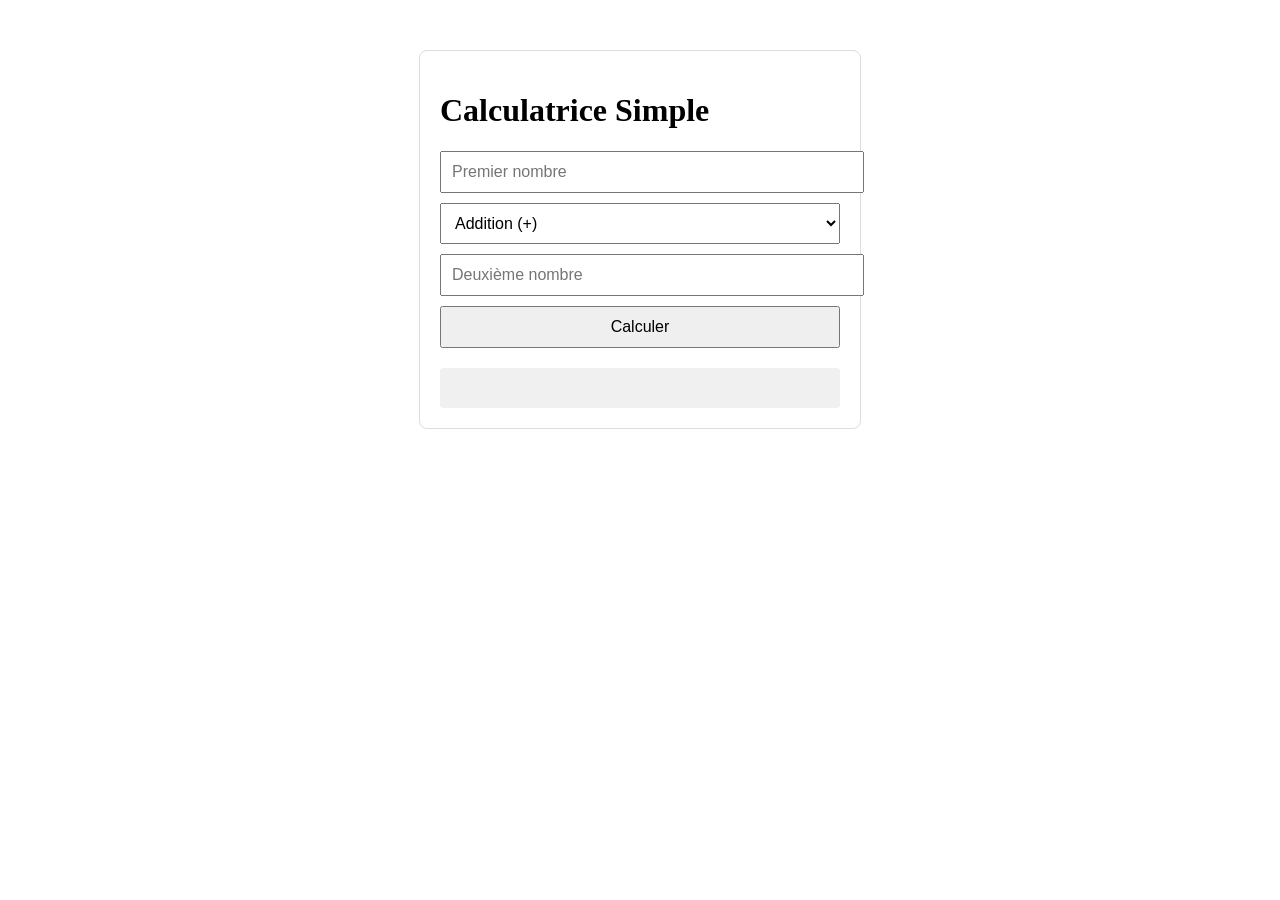
<file: src/index.html>
<!DOCTYPE html>
   <html lang="fr"> 
   <head> 
       <meta charset="UTF-8"> 
       <meta name="viewport" content="width=device-width, initial-scale=1.0"> 
       <title>Calculatrice Simple</title> 
       <link rel="stylesheet" href="style.css"> 
   </head> 
   <body> 
       <div class="container"> 
           <h1>Calculatrice Simple</h1> 
           <form id="calculator"> 
               <input type="number" id="num1" placeholder="Premier nombre" required> 
               <select id="operation"> 
                   <option value="add">Addition (+)</option> 
                   <option value="subtract">Soustraction (-)</option> 
                   <option value="multiply">Multiplication (×)</option> 
                   <option value="divide">Division (÷)</option> 
               </select> 
               <input type="number" id="num2" placeholder="Deuxième nombre" required> 
               <button type="submit" id="calculate">Calculer</button> 
           </form> 
           <div id="result"></div> 
       </div> 
       <script src="script.js"></script> 
   </body> 
   </html>
</file>
<file: src/style.css>
.container { 
       max-width: 400px; 
       margin: 50px auto; 
       padding: 20px; 
       border: 1px solid #ddd; 
       border-radius: 8px; 
   } 
    
   input, select, button { 
       display: block; 
       width: 100%; 
       margin: 10px 0; 
       padding: 10px; 
       font-size: 16px; 
   } 

    #result { 
       margin-top: 20px; 
       padding: 10px; 
       background-color: #f0f0f0; 
       border-radius: 4px; 
       min-height: 20px; 
   }
</file>
